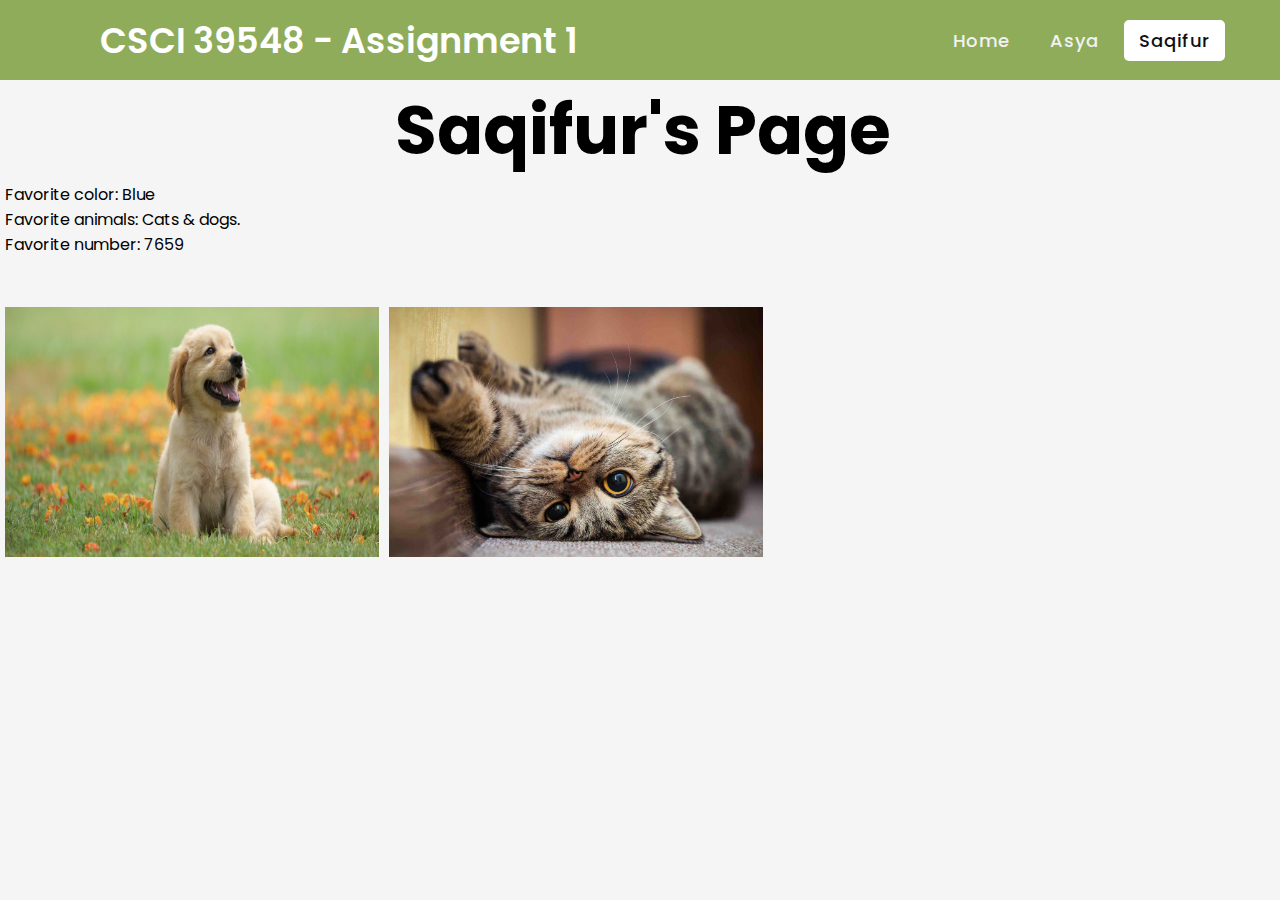
<file: saqifur.html>
<!DOCTYPE html>
<html>
<head>
	<meta name="viewport" content="width=device-width, initial-scale=1.0">
	<meta charset="UTF-8">
	<title>Saqifur's Page</title>
	<link rel="stylesheet" type="text/css" href="CSS/saqifurstyle.css">
	<link rel="stylesheet" href="https://cdnjs.cloudflare.com/ajax/libs/font-awesome/5.15.2/css/all.min.css"/>
</head>

<body>
	<header>
		<div class="container">
			<nav>
				<!-- Unordered list set for nav menu -->
				<div class="logo">CSCI 39548 - Assignment 1</div>
				<input type="checkbox" id="click">
				<label for="click" class="menu-btn">
				  <i class="fas fa-bars"></i>
				</label>
				<ul>
				  <li><a href="index.html">Home</a></li> 
				  <li><a href="asya.html">Asya</a></li>
				  <li><a class="active" href="saqifur.html">Saqifur</a></li> <!-- Set saqifur.html as active for CSS active design. -->
				</ul>
			  </nav>
	</header>

	<div class="content">
        <div class="title">
	        <h1>Saqifur's Page</h1>
        </div>
		<div class="requiredcontent">
			<p>Favorite color: Blue</p>
			<p>Favorite animals: Cats & dogs.</p>
			<p>Favorite number: 7659</p>
		</div>
	</div>

	<!--
		Div "requiredcontent" contains professor Lynch's criteria for assignment 1.
	-->
		

    <div class="row">
        <div class="column1">
            <img src="IMG/doggo.jpg" width="100%" height="250px"/>
        </div>

        <div class="column2">
            <img src="IMG/kitty.jpg" width="100%" height="250px"/>
        </div>
    </div>
		<!-- Setting images in div of row & columns allows us to center using "float" in CSS -->

</body>
</html>
</file>
<file: CSS/saqifurstyle.css>
@import url('https://fonts.googleapis.com/css2?family=Poppins:wght@200;300;400;500;600;700&display=swap');
*{ /* Sets margin/padding/font for page */
  margin: 0;
  padding: 0;
  box-sizing: border-box;
  font-family: 'Poppins', sans-serif;
} 

nav{ /* Properties set for nav menu */
  display: flex;
  height: 80px;
  width: 100%;
  background: #8FAC5A;
  align-items: center;
  justify-content: space-between;
  padding: 0 50px 0 100px;
  flex-wrap: wrap;
}

nav .logo{ /* Left-aligned logo settings */
  color: #fff;
  font-size: 35px;
  font-weight: 600;
}

nav ul{
  display: flex;
  flex-wrap: wrap;
  list-style: none;
}
nav ul li{
  margin: 0 5px;
}
nav ul li a{
  color: #f2f2f2;
  text-decoration: none;
  font-size: 18px;
  font-weight: 500;
  padding: 8px 15px;
  border-radius: 5px;
  letter-spacing: 1px;
  transition: all 0.3s ease;
}
nav ul li a.active{
  color: #111;
  background: #fff;
}

nav ul li a:hover{ /* Hover settings set an underlined style for users to visualize */
  color: #111;
  background: #fff;
  border-bottom: 2px solid black;
}
nav .menu-btn i{
  color: #fff;
  font-size: 22px;
  cursor: pointer;
  display: none;
}
input[type="checkbox"]{
  display: none;
}
@media (max-width: 1000px){
  nav{
    padding: 0 40px 0 50px;
  }
}
@media (max-width: 920px) {
  nav .menu-btn i{
    display: block;
  }
  #click:checked ~ .menu-btn i:before{
    content: "\f00d";
  }
  nav ul{
    position: fixed;
    top: 80px;
    left: -100%;
    background: #111;
    height: 100vh;
    width: 100%;
    text-align: center;
    display: block;
    transition: all 0.3s ease;
  }
  #click:checked ~ ul{
    left: 0;
  }
  nav ul li{
    width: 100%;
    margin: 40px 0;
  }
  nav ul li a{
    width: 100%;
    margin-left: -100%;
    display: block;
    font-size: 20px;
    transition: 0.6s cubic-bezier(0.68, -0.55, 0.265, 1.55);
  }
  #click:checked ~ ul li a{
    margin-left: 0px;
  }
  
  nav ul li a.active, /* Active & hover settings for nav menu */
  nav ul li a:hover{
    background: none;
    color: cyan;
  }
}


/* Previous code commented out, prevents text from being formatted properly. */
/*
.content{
  position: absolute;
  top: 50%;
  left: 50%;
  transform: translate(-50%, -50%);
  text-align: center;
  z-index: -1;
  width: 100%;
  padding: 0 30px;
  color: #1b1b1b;
}
*/

.title{
  text-align: center;
  font-size: 34px;
}

.requiredcontent div{ /* Required content for assignment 1, pads top to prevent overlap from the header */
  font-size: 20px;
  font-weight: 700;
  padding-top: 20px;
}

.content{
  padding-left: 5px;
}

body{
  background-color:#F5F5F5;
}

* {
  box-sizing: border-box;
}

.column1{ /* Column 1 set float to left with padding to prevent overlap */
  float: left;
  width: 30%;
  padding: 5px;
  padding-top: 50px;
}

.column2{ /* Column 2 follows column 1 to horizontally align images */
  float: left;
  width: 30%;
  padding: 5px;
  padding-top: 50px;
}

.row::after{ /* Removes properties of row */
  content: "";
  display: table;
}
</file>
